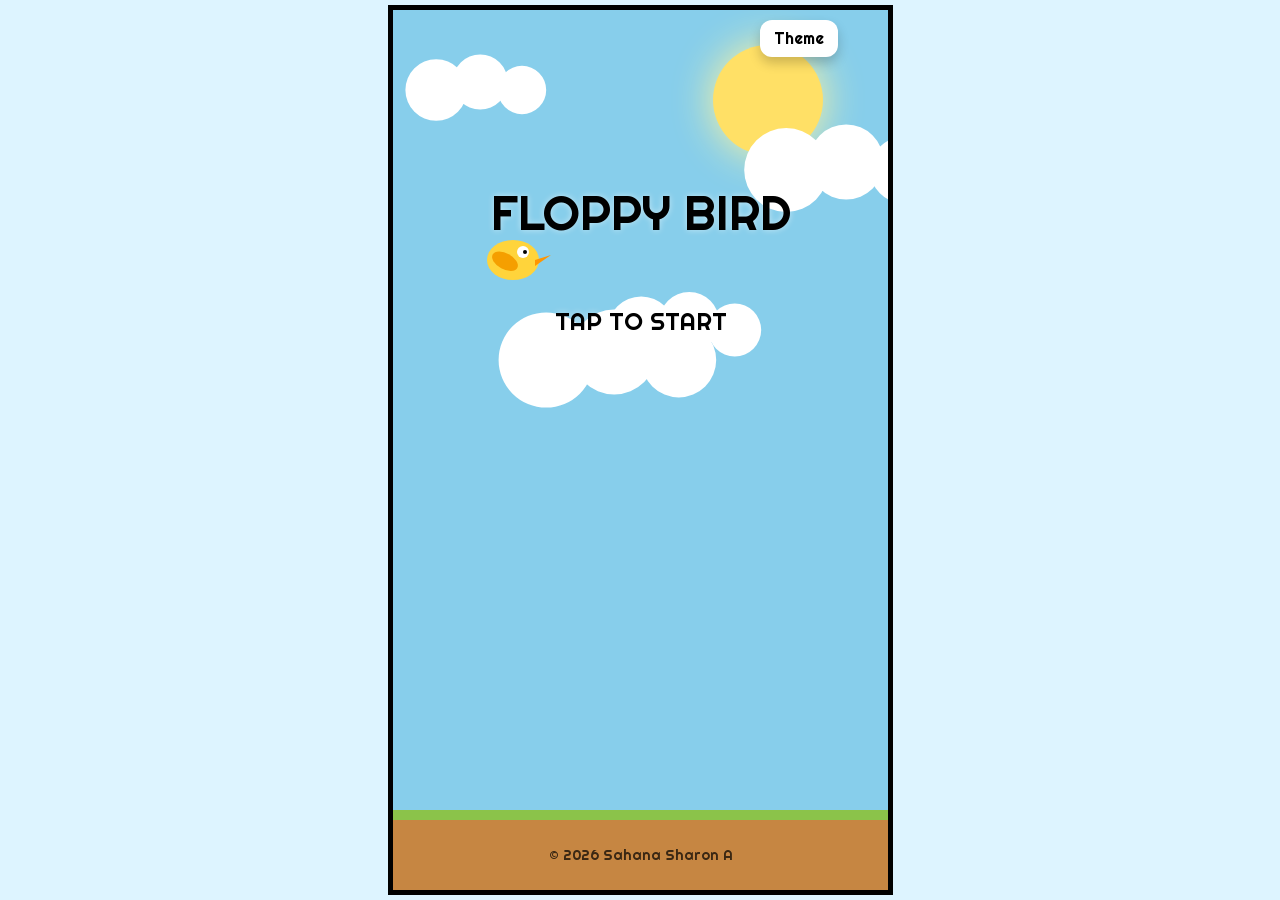
<file: index.html>
<!DOCTYPE html>

<html>

<head>

<title>Floppy Bird</title>

<meta
name="description"
content="Play FLOPPY BIRD online. Fly through pipes, beat high scores, and try different themes."
>

<meta
name="author"
content="Sahana Sharon A"
>

<link
rel="icon"
type="image/png"
href="icon.png"
/>

<link
rel="apple-touch-icon"
href="icon.png"
/>


<link rel="preconnect"
href="https://fonts.googleapis.com">

<link rel="preconnect"
href="https://fonts.gstatic.com"
crossorigin>

<link href="https://fonts.googleapis.com/css2?family=Righteous&display=swap"
rel="stylesheet">

<link rel="stylesheet" href="style.css?v=2">

</head>

<body>

<button id="themeBtn">
Theme
</button>

<div id="themeMenu">

<div id="lightMode">
☀️ Light Mode
</div>

<div id="gayMode">
🌈 Gay Mode 
</div>

</div>

<canvas id="gameCanvas">
</canvas>

<script src="script.js?v=2"></script>

</body>

</html>
</file>
<file: style.css>
body{
margin:0;

overflow:hidden;

display:flex;

justify-content:center;

align-items:center;

height:100vh;

background:#DDF4FF;
}

/* GAME FRAME */

#gameCanvas{

border:5px solid black;

display:block;

max-width:100vw;

max-height:100vh;

width:auto;

height:auto;

}

/* THEME BUTTON */

#themeBtn{

position:fixed;

top:20px;

left:50%;

transform:translateX(120px);

z-index:100;

padding:8px 14px;

border:none;

border-radius:12px;

font-family:Righteous;

font-size:16px;

background:white;

cursor:pointer;

box-shadow:
0 6px 12px rgba(0,0,0,.2);

}

/* MENU */

#themeMenu{

display:none;

position:fixed;

top:70px;

left:50%;

transform:translateX(70px);

background:white;

border-radius:14px;

overflow:hidden;

z-index:101;

font-family:Righteous;

box-shadow:
0 8px 20px rgba(0,0,0,.2);

}

#themeMenu div{

padding:14px;

cursor:pointer;

}

#themeMenu div:hover{

background:#EEE;

}
</file>
